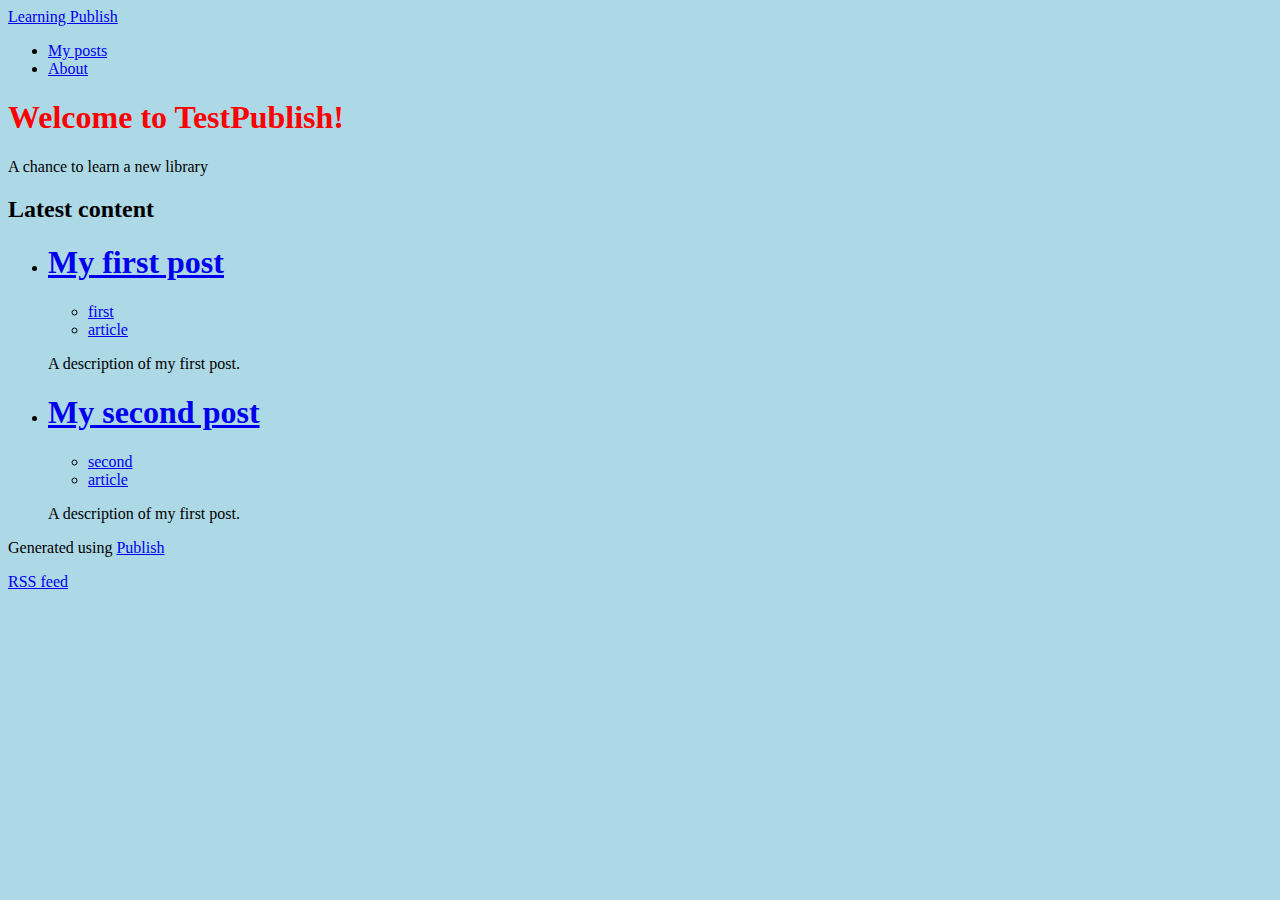
<file: index.html>
<!DOCTYPE html><html lang="en"><head><meta charset="UTF-8"/><meta name="og:site_name" content="Learning Publish"/><link rel="canonical" href="Users/mdias/coding/streams/TestPublish/Output -- file:///Users/mdias/Library/Developer/Xcode/DerivedData/TestPublish-ecrdjafnmfqwvieefegdlvxqttep/Build/Products/Debug/"/><meta name="twitter:url" content="Users/mdias/coding/streams/TestPublish/Output -- file:///Users/mdias/Library/Developer/Xcode/DerivedData/TestPublish-ecrdjafnmfqwvieefegdlvxqttep/Build/Products/Debug/"/><meta name="og:url" content="Users/mdias/coding/streams/TestPublish/Output -- file:///Users/mdias/Library/Developer/Xcode/DerivedData/TestPublish-ecrdjafnmfqwvieefegdlvxqttep/Build/Products/Debug/"/><title>Welcome to TestPublish! | Learning Publish</title><meta name="twitter:title" content="Welcome to TestPublish! | Learning Publish"/><meta name="og:title" content="Welcome to TestPublish! | Learning Publish"/><meta name="description" content="A chance to learn a new library"/><meta name="twitter:description" content="A chance to learn a new library"/><meta name="og:description" content="A chance to learn a new library"/><meta name="twitter:card" content="summary"/><link rel="stylesheet" href="/CustomTheme/styles.css" type="text/css"/><meta name="viewport" content="width=device-width, initial-scale=1.0"/><link rel="shortcut icon" href="/images/favicon.png" type="image/png"/><link rel="alternate" href="/feed.rss" type="application/rss+xml" title="Subscribe to Learning Publish"/><meta name="twitter:image" content="Users/mdias/coding/streams/TestPublish/Output/images/profile.png -- file:///Users/mdias/Library/Developer/Xcode/DerivedData/TestPublish-ecrdjafnmfqwvieefegdlvxqttep/Build/Products/Debug/"/><meta name="og:image" content="Users/mdias/coding/streams/TestPublish/Output/images/profile.png -- file:///Users/mdias/Library/Developer/Xcode/DerivedData/TestPublish-ecrdjafnmfqwvieefegdlvxqttep/Build/Products/Debug/"/></head><body><header><div class="wrapper"><a class="site-name" href="/">Learning Publish</a><nav><ul><li><a href="/posts">My posts</a></li><li><a href="/about">About</a></li></ul></nav></div></header><div class="wrapper"><h1>Welcome to TestPublish!</h1><p class="description">A chance to learn a new library</p><h2>Latest content</h2><ul class="item-list"><li><article><h1><a href="/posts/first-post">My first post</a></h1><ul class="tag-list"><li><a href="/tags/first">first</a></li><li><a href="/tags/article">article</a></li></ul><p>A description of my first post.</p></article></li><li><article><h1><a href="/posts/second-post">My second post</a></h1><ul class="tag-list"><li><a href="/tags/second">second</a></li><li><a href="/tags/article">article</a></li></ul><p>A description of my first post.</p></article></li></ul></div><footer><p>Generated using <a href="https://github.com/johnsundell/publish">Publish</a></p><p><a href="/feed.rss">RSS feed</a></p></footer></body></html>
</file>
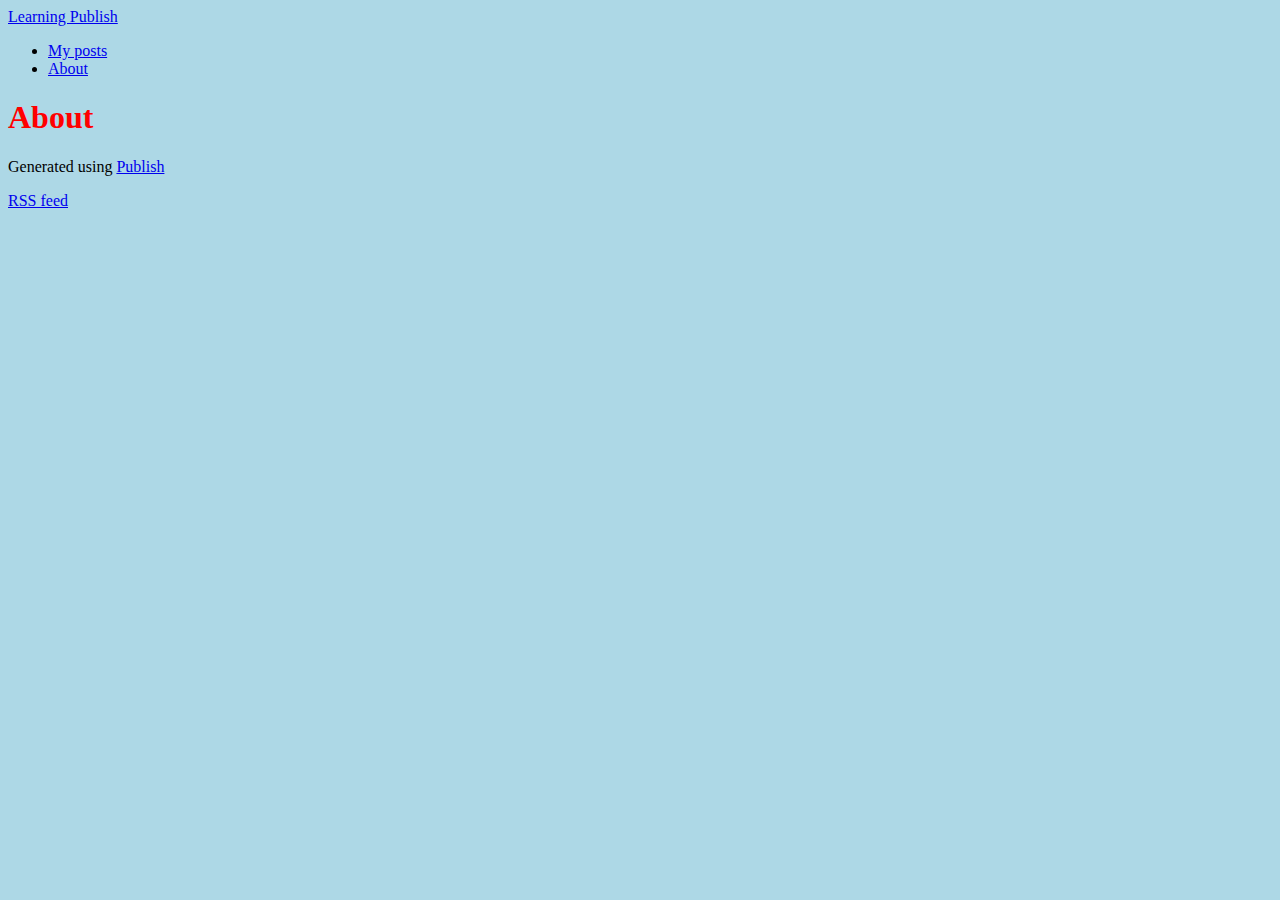
<file: about/index.html>
<!DOCTYPE html><html lang="en"><head><meta charset="UTF-8"/><meta name="og:site_name" content="Learning Publish"/><link rel="canonical" href="Users/mdias/coding/streams/TestPublish/Output/about -- file:///Users/mdias/Library/Developer/Xcode/DerivedData/TestPublish-ecrdjafnmfqwvieefegdlvxqttep/Build/Products/Debug/"/><meta name="twitter:url" content="Users/mdias/coding/streams/TestPublish/Output/about -- file:///Users/mdias/Library/Developer/Xcode/DerivedData/TestPublish-ecrdjafnmfqwvieefegdlvxqttep/Build/Products/Debug/"/><meta name="og:url" content="Users/mdias/coding/streams/TestPublish/Output/about -- file:///Users/mdias/Library/Developer/Xcode/DerivedData/TestPublish-ecrdjafnmfqwvieefegdlvxqttep/Build/Products/Debug/"/><title>About | Learning Publish</title><meta name="twitter:title" content="About | Learning Publish"/><meta name="og:title" content="About | Learning Publish"/><meta name="description" content="A chance to learn a new library"/><meta name="twitter:description" content="A chance to learn a new library"/><meta name="og:description" content="A chance to learn a new library"/><meta name="twitter:card" content="summary"/><link rel="stylesheet" href="/styles.css" type="text/css"/><meta name="viewport" content="width=device-width, initial-scale=1.0"/><link rel="shortcut icon" href="/images/favicon.png" type="image/png"/><link rel="alternate" href="/feed.rss" type="application/rss+xml" title="Subscribe to Learning Publish"/><meta name="twitter:image" content="Users/mdias/coding/streams/TestPublish/Output/images/profile.png -- file:///Users/mdias/Library/Developer/Xcode/DerivedData/TestPublish-ecrdjafnmfqwvieefegdlvxqttep/Build/Products/Debug/"/><meta name="og:image" content="Users/mdias/coding/streams/TestPublish/Output/images/profile.png -- file:///Users/mdias/Library/Developer/Xcode/DerivedData/TestPublish-ecrdjafnmfqwvieefegdlvxqttep/Build/Products/Debug/"/></head><body><header><div class="wrapper"><a class="site-name" href="/">Learning Publish</a><nav><ul><li><a href="/posts">My posts</a></li><li><a class="selected" href="/about">About</a></li></ul></nav></div></header><div class="wrapper"><h1>About</h1><ul class="item-list"></ul></div><footer><p>Generated using <a href="https://github.com/johnsundell/publish">Publish</a></p><p><a href="/feed.rss">RSS feed</a></p></footer></body></html>
</file>
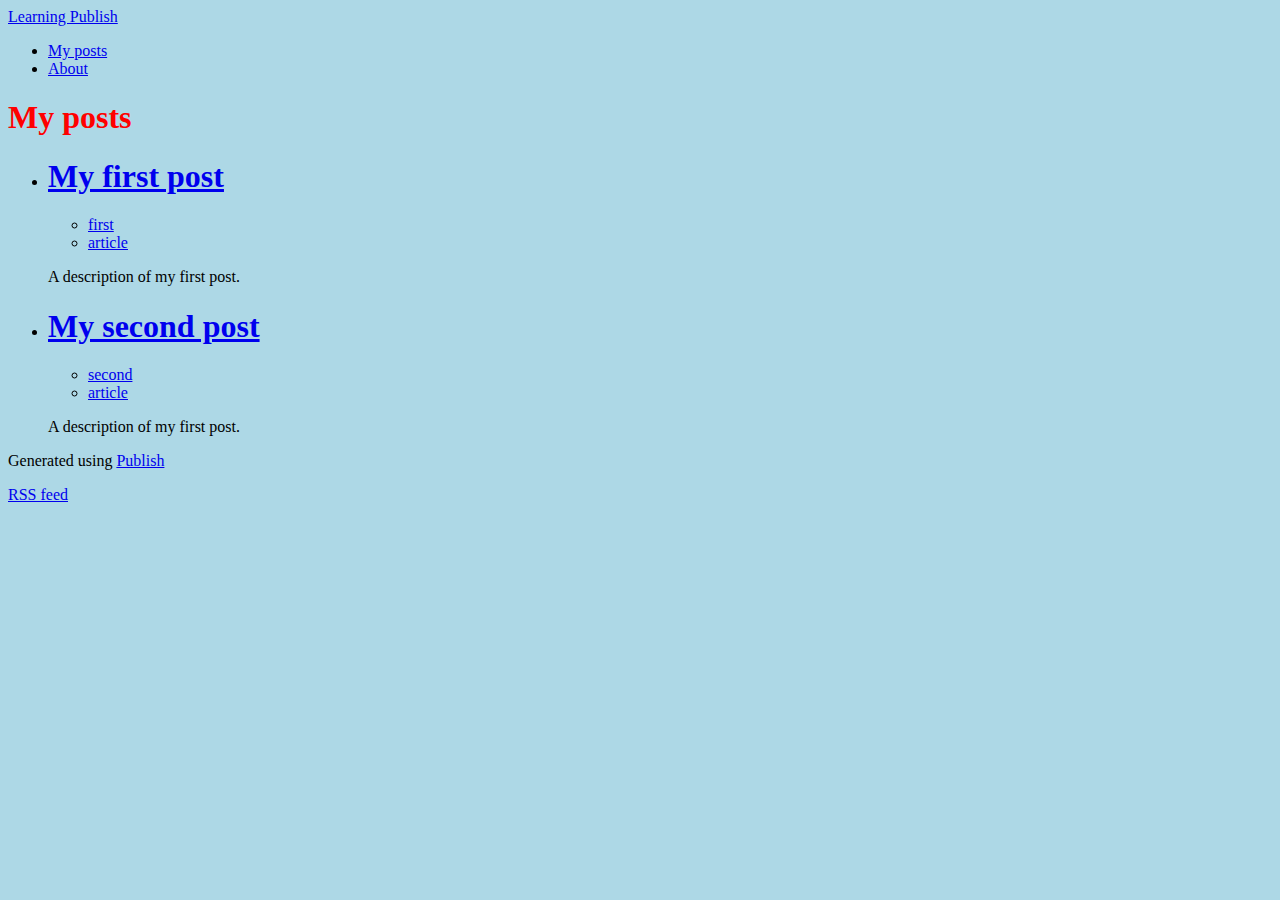
<file: posts/index.html>
<!DOCTYPE html><html lang="en"><head><meta charset="UTF-8"/><meta name="og:site_name" content="Learning Publish"/><link rel="canonical" href="Users/mdias/coding/streams/TestPublish/Output/posts -- file:///Users/mdias/Library/Developer/Xcode/DerivedData/TestPublish-ecrdjafnmfqwvieefegdlvxqttep/Build/Products/Debug/"/><meta name="twitter:url" content="Users/mdias/coding/streams/TestPublish/Output/posts -- file:///Users/mdias/Library/Developer/Xcode/DerivedData/TestPublish-ecrdjafnmfqwvieefegdlvxqttep/Build/Products/Debug/"/><meta name="og:url" content="Users/mdias/coding/streams/TestPublish/Output/posts -- file:///Users/mdias/Library/Developer/Xcode/DerivedData/TestPublish-ecrdjafnmfqwvieefegdlvxqttep/Build/Products/Debug/"/><title>My posts | Learning Publish</title><meta name="twitter:title" content="My posts | Learning Publish"/><meta name="og:title" content="My posts | Learning Publish"/><meta name="description" content="A chance to learn a new library"/><meta name="twitter:description" content="A chance to learn a new library"/><meta name="og:description" content="A chance to learn a new library"/><meta name="twitter:card" content="summary"/><link rel="stylesheet" href="/styles.css" type="text/css"/><meta name="viewport" content="width=device-width, initial-scale=1.0"/><link rel="shortcut icon" href="/images/favicon.png" type="image/png"/><link rel="alternate" href="/feed.rss" type="application/rss+xml" title="Subscribe to Learning Publish"/><meta name="twitter:image" content="Users/mdias/coding/streams/TestPublish/Output/images/profile.png -- file:///Users/mdias/Library/Developer/Xcode/DerivedData/TestPublish-ecrdjafnmfqwvieefegdlvxqttep/Build/Products/Debug/"/><meta name="og:image" content="Users/mdias/coding/streams/TestPublish/Output/images/profile.png -- file:///Users/mdias/Library/Developer/Xcode/DerivedData/TestPublish-ecrdjafnmfqwvieefegdlvxqttep/Build/Products/Debug/"/></head><body><header><div class="wrapper"><a class="site-name" href="/">Learning Publish</a><nav><ul><li><a class="selected" href="/posts">My posts</a></li><li><a href="/about">About</a></li></ul></nav></div></header><div class="wrapper"><h1>My posts</h1><ul class="item-list"><li><article><h1><a href="/posts/first-post">My first post</a></h1><ul class="tag-list"><li><a href="/tags/first">first</a></li><li><a href="/tags/article">article</a></li></ul><p>A description of my first post.</p></article></li><li><article><h1><a href="/posts/second-post">My second post</a></h1><ul class="tag-list"><li><a href="/tags/second">second</a></li><li><a href="/tags/article">article</a></li></ul><p>A description of my first post.</p></article></li></ul></div><footer><p>Generated using <a href="https://github.com/johnsundell/publish">Publish</a></p><p><a href="/feed.rss">RSS feed</a></p></footer></body></html>
</file>
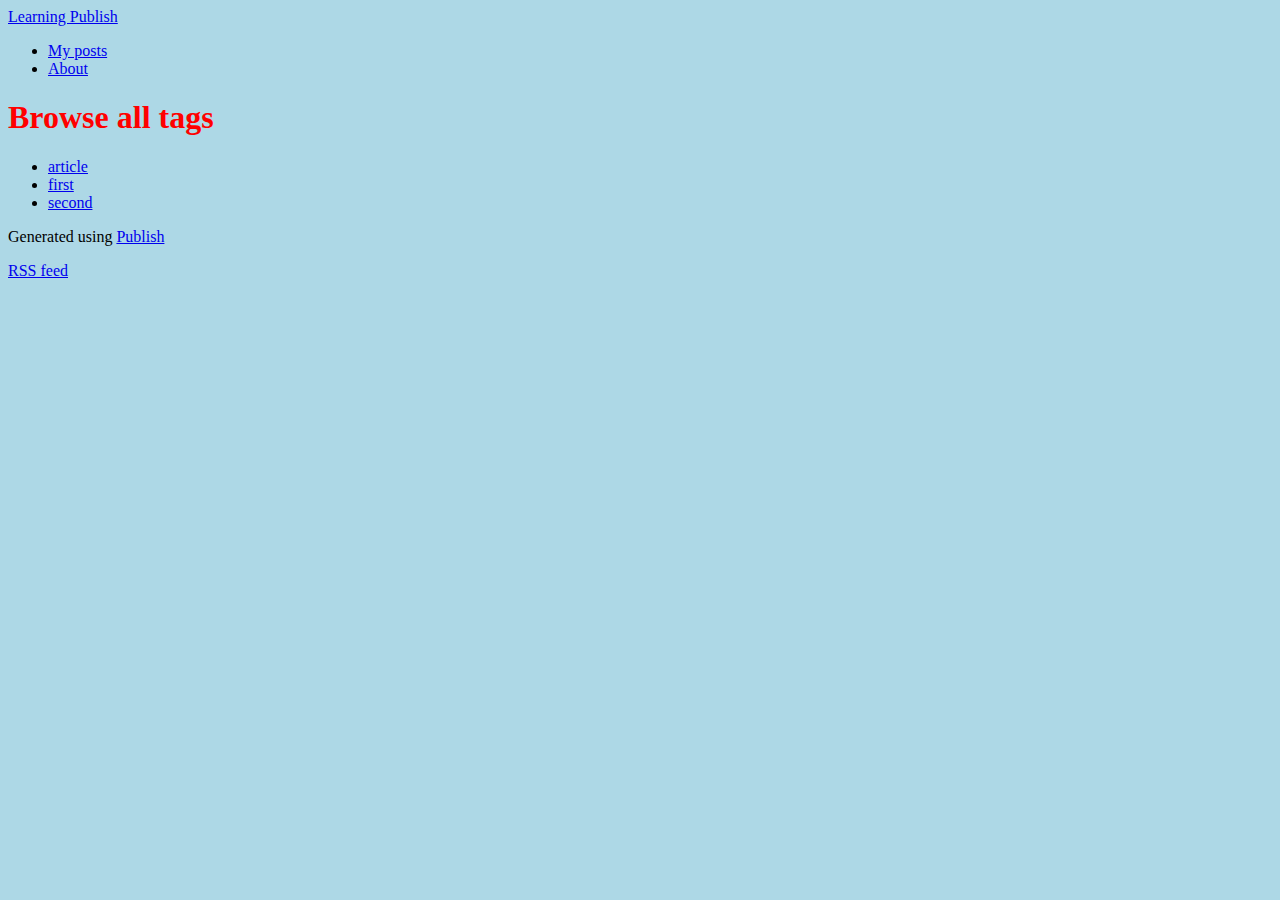
<file: tags/index.html>
<!DOCTYPE html><html lang="en"><head><meta charset="UTF-8"/><meta name="og:site_name" content="Learning Publish"/><link rel="canonical" href="Users/mdias/coding/streams/TestPublish/Output/tags -- file:///Users/mdias/Library/Developer/Xcode/DerivedData/TestPublish-ecrdjafnmfqwvieefegdlvxqttep/Build/Products/Debug/"/><meta name="twitter:url" content="Users/mdias/coding/streams/TestPublish/Output/tags -- file:///Users/mdias/Library/Developer/Xcode/DerivedData/TestPublish-ecrdjafnmfqwvieefegdlvxqttep/Build/Products/Debug/"/><meta name="og:url" content="Users/mdias/coding/streams/TestPublish/Output/tags -- file:///Users/mdias/Library/Developer/Xcode/DerivedData/TestPublish-ecrdjafnmfqwvieefegdlvxqttep/Build/Products/Debug/"/><title>Learning Publish</title><meta name="twitter:title" content="Learning Publish"/><meta name="og:title" content="Learning Publish"/><meta name="description" content="A chance to learn a new library"/><meta name="twitter:description" content="A chance to learn a new library"/><meta name="og:description" content="A chance to learn a new library"/><meta name="twitter:card" content="summary"/><link rel="stylesheet" href="/styles.css" type="text/css"/><meta name="viewport" content="width=device-width, initial-scale=1.0"/><link rel="shortcut icon" href="/images/favicon.png" type="image/png"/><link rel="alternate" href="/feed.rss" type="application/rss+xml" title="Subscribe to Learning Publish"/><meta name="twitter:image" content="Users/mdias/coding/streams/TestPublish/Output/images/profile.png -- file:///Users/mdias/Library/Developer/Xcode/DerivedData/TestPublish-ecrdjafnmfqwvieefegdlvxqttep/Build/Products/Debug/"/><meta name="og:image" content="Users/mdias/coding/streams/TestPublish/Output/images/profile.png -- file:///Users/mdias/Library/Developer/Xcode/DerivedData/TestPublish-ecrdjafnmfqwvieefegdlvxqttep/Build/Products/Debug/"/></head><body><header><div class="wrapper"><a class="site-name" href="/">Learning Publish</a><nav><ul><li><a href="/posts">My posts</a></li><li><a href="/about">About</a></li></ul></nav></div></header><div class="wrapper"><h1>Browse all tags</h1><ul class="all-tags"><li class="tag"><a href="/tags/article">article</a></li><li class="tag"><a href="/tags/first">first</a></li><li class="tag"><a href="/tags/second">second</a></li></ul></div><footer><p>Generated using <a href="https://github.com/johnsundell/publish">Publish</a></p><p><a href="/feed.rss">RSS feed</a></p></footer></body></html>
</file>
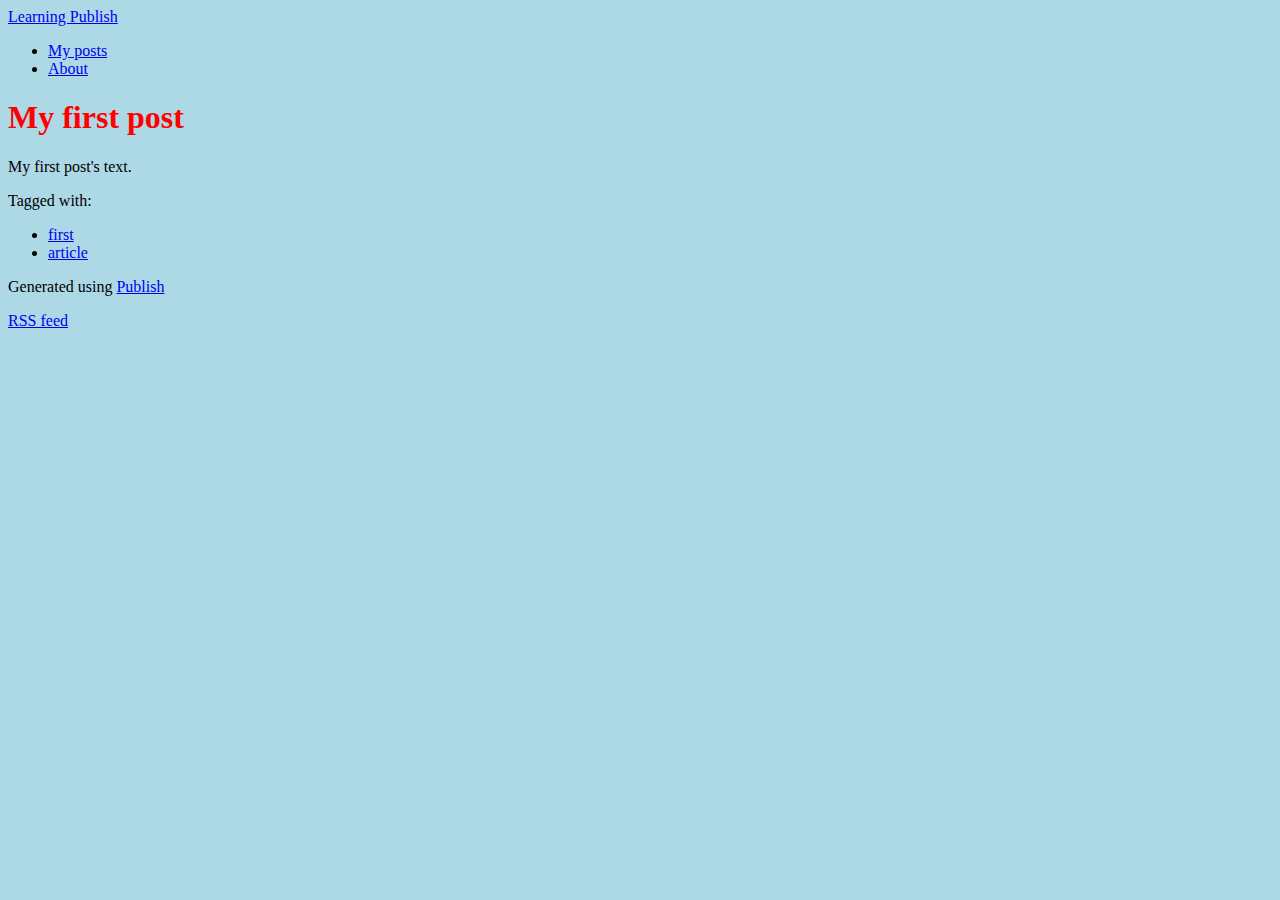
<file: posts/first-post/index.html>
<!DOCTYPE html><html lang="en"><head><meta charset="UTF-8"/><meta name="og:site_name" content="Learning Publish"/><link rel="canonical" href="Users/mdias/coding/streams/TestPublish/Output/posts/first-post -- file:///Users/mdias/Library/Developer/Xcode/DerivedData/TestPublish-ecrdjafnmfqwvieefegdlvxqttep/Build/Products/Debug/"/><meta name="twitter:url" content="Users/mdias/coding/streams/TestPublish/Output/posts/first-post -- file:///Users/mdias/Library/Developer/Xcode/DerivedData/TestPublish-ecrdjafnmfqwvieefegdlvxqttep/Build/Products/Debug/"/><meta name="og:url" content="Users/mdias/coding/streams/TestPublish/Output/posts/first-post -- file:///Users/mdias/Library/Developer/Xcode/DerivedData/TestPublish-ecrdjafnmfqwvieefegdlvxqttep/Build/Products/Debug/"/><title>My first post | Learning Publish</title><meta name="twitter:title" content="My first post | Learning Publish"/><meta name="og:title" content="My first post | Learning Publish"/><meta name="description" content="A description of my first post."/><meta name="twitter:description" content="A description of my first post."/><meta name="og:description" content="A description of my first post."/><meta name="twitter:card" content="summary"/><link rel="stylesheet" href="/styles.css" type="text/css"/><meta name="viewport" content="width=device-width, initial-scale=1.0"/><link rel="shortcut icon" href="/images/favicon.png" type="image/png"/><link rel="alternate" href="/feed.rss" type="application/rss+xml" title="Subscribe to Learning Publish"/><meta name="twitter:image" content="Users/mdias/coding/streams/TestPublish/Output/images/profile.png -- file:///Users/mdias/Library/Developer/Xcode/DerivedData/TestPublish-ecrdjafnmfqwvieefegdlvxqttep/Build/Products/Debug/"/><meta name="og:image" content="Users/mdias/coding/streams/TestPublish/Output/images/profile.png -- file:///Users/mdias/Library/Developer/Xcode/DerivedData/TestPublish-ecrdjafnmfqwvieefegdlvxqttep/Build/Products/Debug/"/></head><body class="item-page"><header><div class="wrapper"><a class="site-name" href="/">Learning Publish</a><nav><ul><li><a class="selected" href="/posts">My posts</a></li><li><a href="/about">About</a></li></ul></nav></div></header><div class="wrapper"><article><div class="content"><h1>My first post</h1><p>My first post's text.</p></div><span>Tagged with: </span><ul class="tag-list"><li><a href="/tags/first">first</a></li><li><a href="/tags/article">article</a></li></ul></article></div><footer><p>Generated using <a href="https://github.com/johnsundell/publish">Publish</a></p><p><a href="/feed.rss">RSS feed</a></p></footer></body></html>
</file>
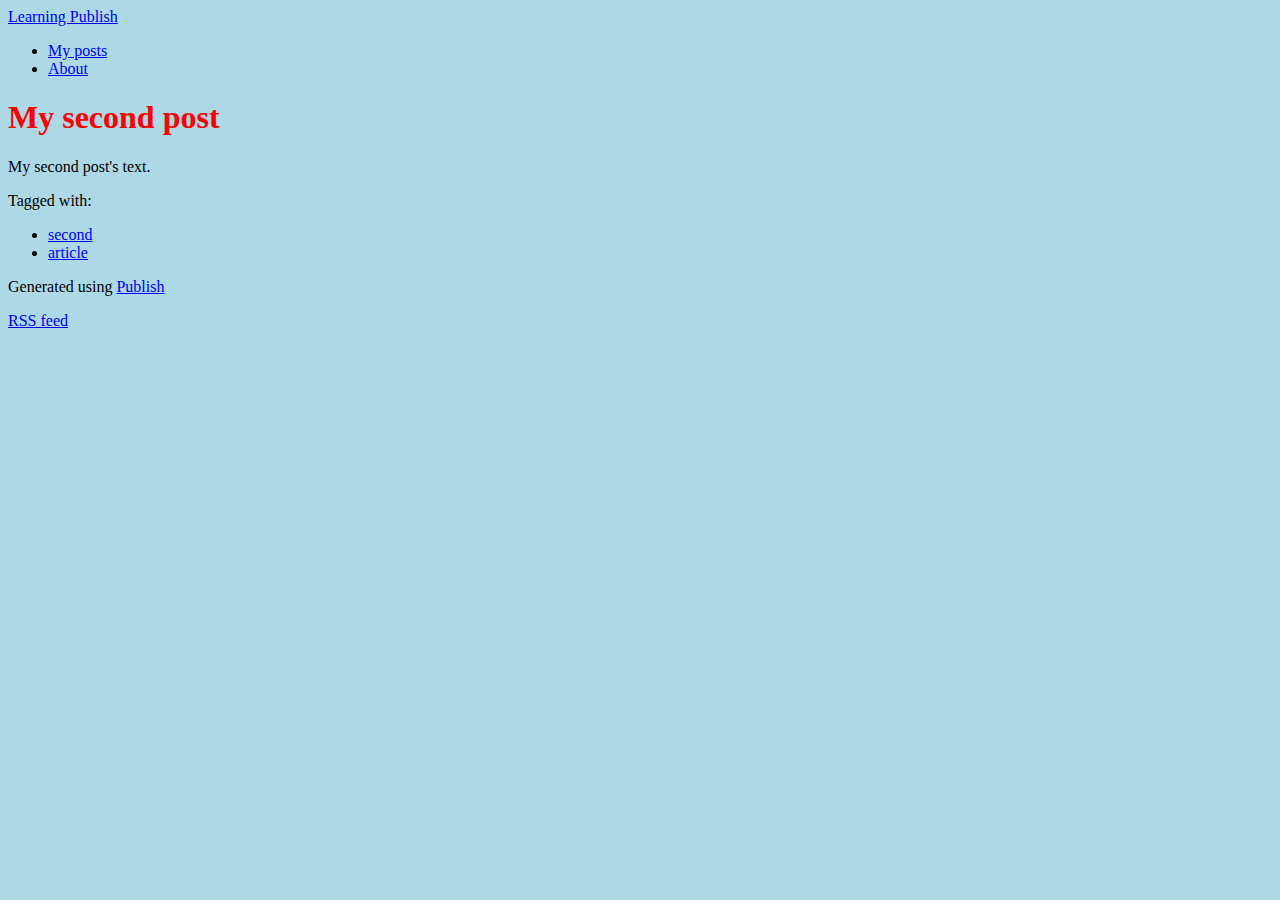
<file: posts/second-post/index.html>
<!DOCTYPE html><html lang="en"><head><meta charset="UTF-8"/><meta name="og:site_name" content="Learning Publish"/><link rel="canonical" href="Users/mdias/coding/streams/TestPublish/Output/posts/second-post -- file:///Users/mdias/Library/Developer/Xcode/DerivedData/TestPublish-ecrdjafnmfqwvieefegdlvxqttep/Build/Products/Debug/"/><meta name="twitter:url" content="Users/mdias/coding/streams/TestPublish/Output/posts/second-post -- file:///Users/mdias/Library/Developer/Xcode/DerivedData/TestPublish-ecrdjafnmfqwvieefegdlvxqttep/Build/Products/Debug/"/><meta name="og:url" content="Users/mdias/coding/streams/TestPublish/Output/posts/second-post -- file:///Users/mdias/Library/Developer/Xcode/DerivedData/TestPublish-ecrdjafnmfqwvieefegdlvxqttep/Build/Products/Debug/"/><title>My second post | Learning Publish</title><meta name="twitter:title" content="My second post | Learning Publish"/><meta name="og:title" content="My second post | Learning Publish"/><meta name="description" content="A description of my first post."/><meta name="twitter:description" content="A description of my first post."/><meta name="og:description" content="A description of my first post."/><meta name="twitter:card" content="summary"/><link rel="stylesheet" href="/styles.css" type="text/css"/><meta name="viewport" content="width=device-width, initial-scale=1.0"/><link rel="shortcut icon" href="/images/favicon.png" type="image/png"/><link rel="alternate" href="/feed.rss" type="application/rss+xml" title="Subscribe to Learning Publish"/><meta name="twitter:image" content="Users/mdias/coding/streams/TestPublish/Output/images/profile.png -- file:///Users/mdias/Library/Developer/Xcode/DerivedData/TestPublish-ecrdjafnmfqwvieefegdlvxqttep/Build/Products/Debug/"/><meta name="og:image" content="Users/mdias/coding/streams/TestPublish/Output/images/profile.png -- file:///Users/mdias/Library/Developer/Xcode/DerivedData/TestPublish-ecrdjafnmfqwvieefegdlvxqttep/Build/Products/Debug/"/></head><body class="item-page"><header><div class="wrapper"><a class="site-name" href="/">Learning Publish</a><nav><ul><li><a class="selected" href="/posts">My posts</a></li><li><a href="/about">About</a></li></ul></nav></div></header><div class="wrapper"><article><div class="content"><h1>My second post</h1><p>My second post's text.</p></div><span>Tagged with: </span><ul class="tag-list"><li><a href="/tags/second">second</a></li><li><a href="/tags/article">article</a></li></ul></article></div><footer><p>Generated using <a href="https://github.com/johnsundell/publish">Publish</a></p><p><a href="/feed.rss">RSS feed</a></p></footer></body></html>
</file>
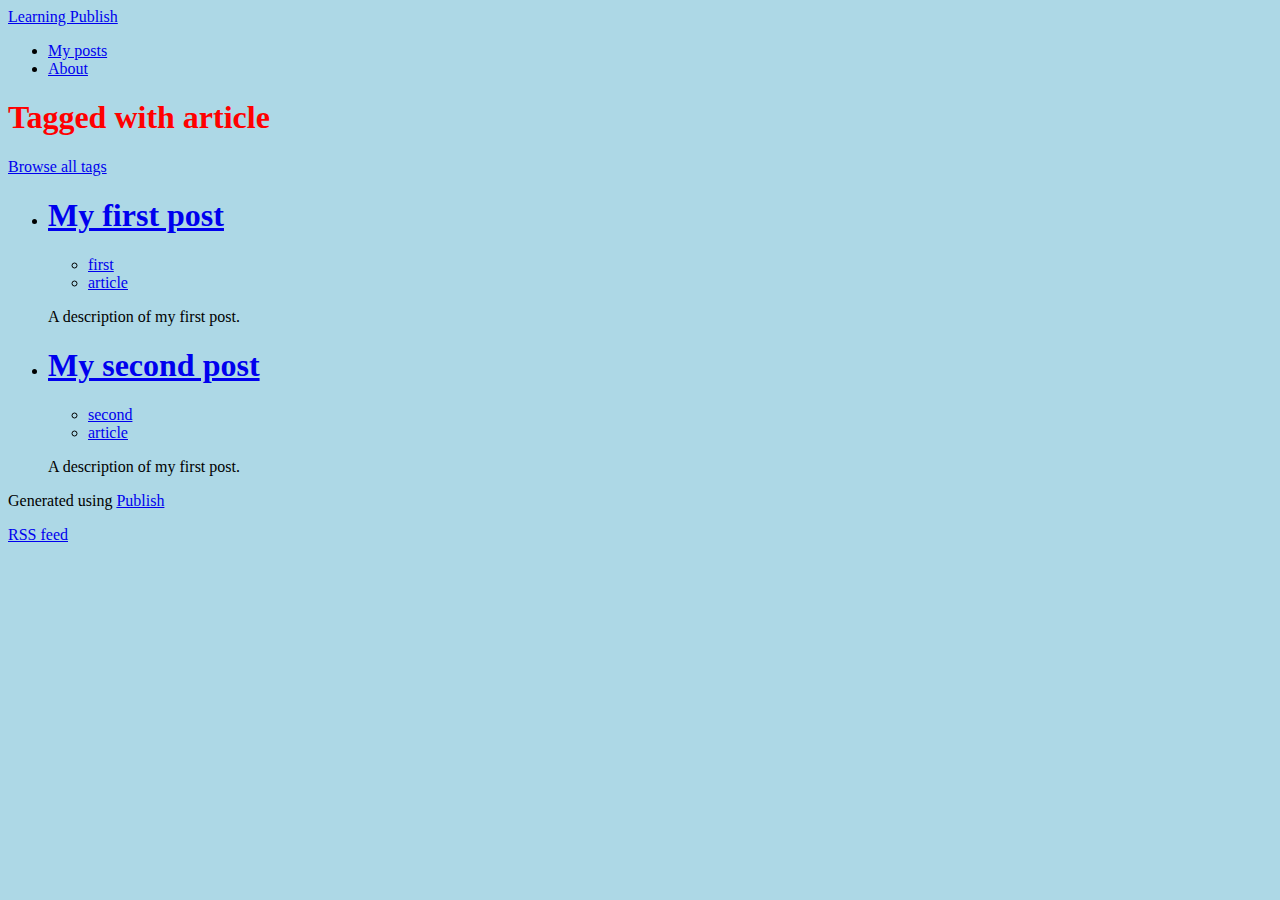
<file: tags/article/index.html>
<!DOCTYPE html><html lang="en"><head><meta charset="UTF-8"/><meta name="og:site_name" content="Learning Publish"/><link rel="canonical" href="Users/mdias/coding/streams/TestPublish/Output/tags/article -- file:///Users/mdias/Library/Developer/Xcode/DerivedData/TestPublish-ecrdjafnmfqwvieefegdlvxqttep/Build/Products/Debug/"/><meta name="twitter:url" content="Users/mdias/coding/streams/TestPublish/Output/tags/article -- file:///Users/mdias/Library/Developer/Xcode/DerivedData/TestPublish-ecrdjafnmfqwvieefegdlvxqttep/Build/Products/Debug/"/><meta name="og:url" content="Users/mdias/coding/streams/TestPublish/Output/tags/article -- file:///Users/mdias/Library/Developer/Xcode/DerivedData/TestPublish-ecrdjafnmfqwvieefegdlvxqttep/Build/Products/Debug/"/><title>Learning Publish</title><meta name="twitter:title" content="Learning Publish"/><meta name="og:title" content="Learning Publish"/><meta name="description" content="A chance to learn a new library"/><meta name="twitter:description" content="A chance to learn a new library"/><meta name="og:description" content="A chance to learn a new library"/><meta name="twitter:card" content="summary"/><link rel="stylesheet" href="/styles.css" type="text/css"/><meta name="viewport" content="width=device-width, initial-scale=1.0"/><link rel="shortcut icon" href="/images/favicon.png" type="image/png"/><link rel="alternate" href="/feed.rss" type="application/rss+xml" title="Subscribe to Learning Publish"/><meta name="twitter:image" content="Users/mdias/coding/streams/TestPublish/Output/images/profile.png -- file:///Users/mdias/Library/Developer/Xcode/DerivedData/TestPublish-ecrdjafnmfqwvieefegdlvxqttep/Build/Products/Debug/"/><meta name="og:image" content="Users/mdias/coding/streams/TestPublish/Output/images/profile.png -- file:///Users/mdias/Library/Developer/Xcode/DerivedData/TestPublish-ecrdjafnmfqwvieefegdlvxqttep/Build/Products/Debug/"/></head><body><header><div class="wrapper"><a class="site-name" href="/">Learning Publish</a><nav><ul><li><a href="/posts">My posts</a></li><li><a href="/about">About</a></li></ul></nav></div></header><div class="wrapper"><h1>Tagged with <span class="tag">article</span></h1><a class="browse-all" href="/tags">Browse all tags</a><ul class="item-list"><li><article><h1><a href="/posts/first-post">My first post</a></h1><ul class="tag-list"><li><a href="/tags/first">first</a></li><li><a href="/tags/article">article</a></li></ul><p>A description of my first post.</p></article></li><li><article><h1><a href="/posts/second-post">My second post</a></h1><ul class="tag-list"><li><a href="/tags/second">second</a></li><li><a href="/tags/article">article</a></li></ul><p>A description of my first post.</p></article></li></ul></div><footer><p>Generated using <a href="https://github.com/johnsundell/publish">Publish</a></p><p><a href="/feed.rss">RSS feed</a></p></footer></body></html>
</file>
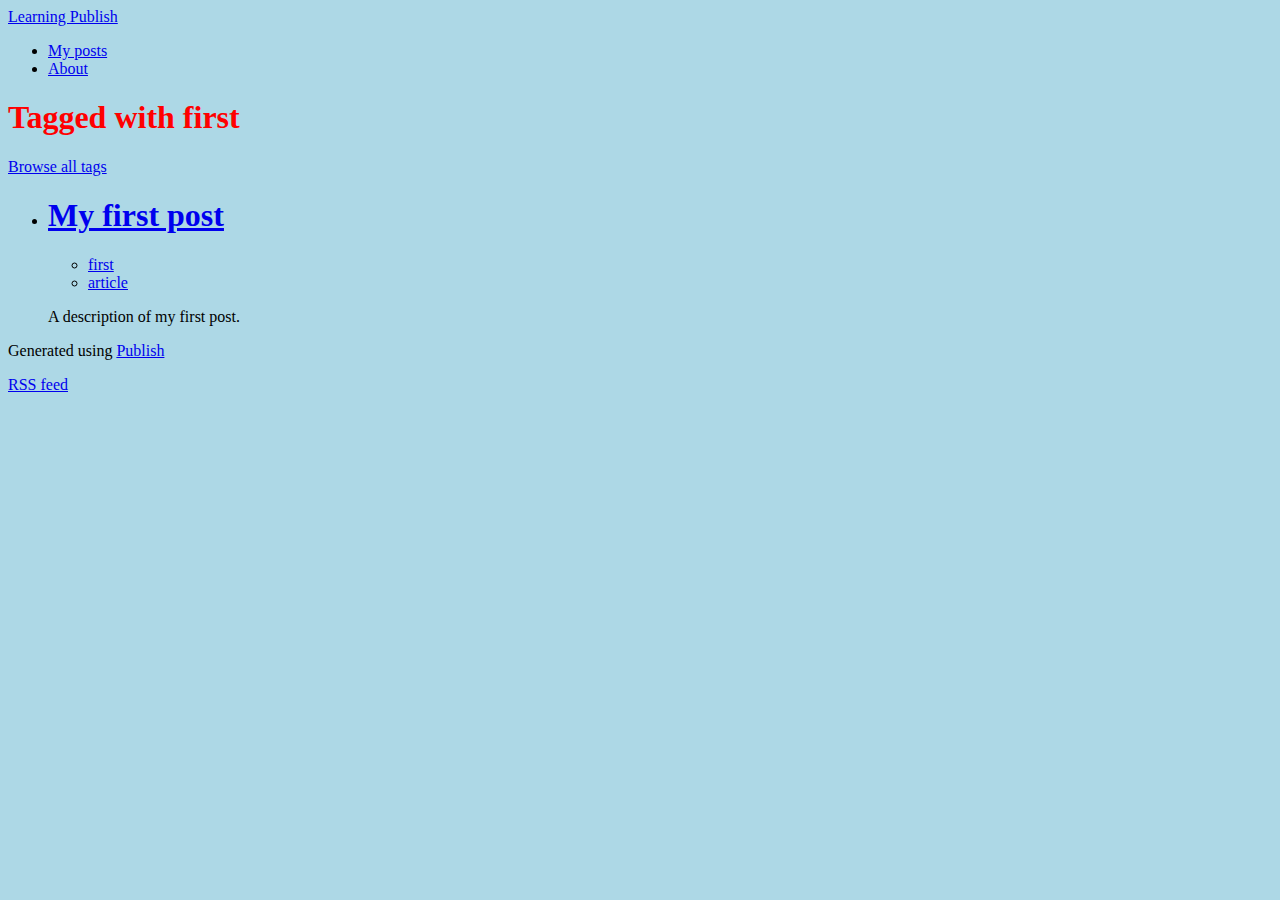
<file: tags/first/index.html>
<!DOCTYPE html><html lang="en"><head><meta charset="UTF-8"/><meta name="og:site_name" content="Learning Publish"/><link rel="canonical" href="Users/mdias/coding/streams/TestPublish/Output/tags/first -- file:///Users/mdias/Library/Developer/Xcode/DerivedData/TestPublish-ecrdjafnmfqwvieefegdlvxqttep/Build/Products/Debug/"/><meta name="twitter:url" content="Users/mdias/coding/streams/TestPublish/Output/tags/first -- file:///Users/mdias/Library/Developer/Xcode/DerivedData/TestPublish-ecrdjafnmfqwvieefegdlvxqttep/Build/Products/Debug/"/><meta name="og:url" content="Users/mdias/coding/streams/TestPublish/Output/tags/first -- file:///Users/mdias/Library/Developer/Xcode/DerivedData/TestPublish-ecrdjafnmfqwvieefegdlvxqttep/Build/Products/Debug/"/><title>Learning Publish</title><meta name="twitter:title" content="Learning Publish"/><meta name="og:title" content="Learning Publish"/><meta name="description" content="A chance to learn a new library"/><meta name="twitter:description" content="A chance to learn a new library"/><meta name="og:description" content="A chance to learn a new library"/><meta name="twitter:card" content="summary"/><link rel="stylesheet" href="/styles.css" type="text/css"/><meta name="viewport" content="width=device-width, initial-scale=1.0"/><link rel="shortcut icon" href="/images/favicon.png" type="image/png"/><link rel="alternate" href="/feed.rss" type="application/rss+xml" title="Subscribe to Learning Publish"/><meta name="twitter:image" content="Users/mdias/coding/streams/TestPublish/Output/images/profile.png -- file:///Users/mdias/Library/Developer/Xcode/DerivedData/TestPublish-ecrdjafnmfqwvieefegdlvxqttep/Build/Products/Debug/"/><meta name="og:image" content="Users/mdias/coding/streams/TestPublish/Output/images/profile.png -- file:///Users/mdias/Library/Developer/Xcode/DerivedData/TestPublish-ecrdjafnmfqwvieefegdlvxqttep/Build/Products/Debug/"/></head><body><header><div class="wrapper"><a class="site-name" href="/">Learning Publish</a><nav><ul><li><a href="/posts">My posts</a></li><li><a href="/about">About</a></li></ul></nav></div></header><div class="wrapper"><h1>Tagged with <span class="tag">first</span></h1><a class="browse-all" href="/tags">Browse all tags</a><ul class="item-list"><li><article><h1><a href="/posts/first-post">My first post</a></h1><ul class="tag-list"><li><a href="/tags/first">first</a></li><li><a href="/tags/article">article</a></li></ul><p>A description of my first post.</p></article></li></ul></div><footer><p>Generated using <a href="https://github.com/johnsundell/publish">Publish</a></p><p><a href="/feed.rss">RSS feed</a></p></footer></body></html>
</file>
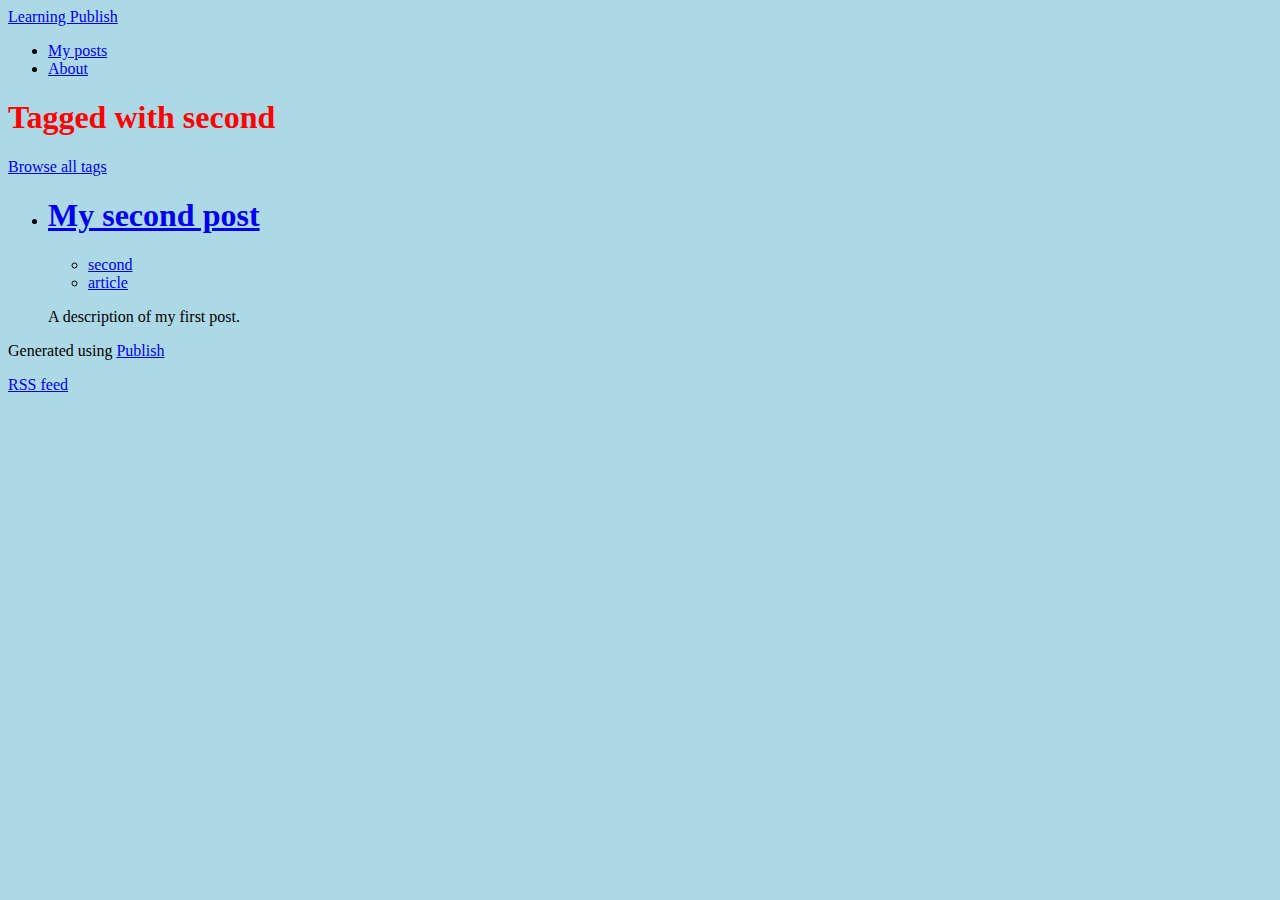
<file: tags/second/index.html>
<!DOCTYPE html><html lang="en"><head><meta charset="UTF-8"/><meta name="og:site_name" content="Learning Publish"/><link rel="canonical" href="Users/mdias/coding/streams/TestPublish/Output/tags/second -- file:///Users/mdias/Library/Developer/Xcode/DerivedData/TestPublish-ecrdjafnmfqwvieefegdlvxqttep/Build/Products/Debug/"/><meta name="twitter:url" content="Users/mdias/coding/streams/TestPublish/Output/tags/second -- file:///Users/mdias/Library/Developer/Xcode/DerivedData/TestPublish-ecrdjafnmfqwvieefegdlvxqttep/Build/Products/Debug/"/><meta name="og:url" content="Users/mdias/coding/streams/TestPublish/Output/tags/second -- file:///Users/mdias/Library/Developer/Xcode/DerivedData/TestPublish-ecrdjafnmfqwvieefegdlvxqttep/Build/Products/Debug/"/><title>Learning Publish</title><meta name="twitter:title" content="Learning Publish"/><meta name="og:title" content="Learning Publish"/><meta name="description" content="A chance to learn a new library"/><meta name="twitter:description" content="A chance to learn a new library"/><meta name="og:description" content="A chance to learn a new library"/><meta name="twitter:card" content="summary"/><link rel="stylesheet" href="/styles.css" type="text/css"/><meta name="viewport" content="width=device-width, initial-scale=1.0"/><link rel="shortcut icon" href="/images/favicon.png" type="image/png"/><link rel="alternate" href="/feed.rss" type="application/rss+xml" title="Subscribe to Learning Publish"/><meta name="twitter:image" content="Users/mdias/coding/streams/TestPublish/Output/images/profile.png -- file:///Users/mdias/Library/Developer/Xcode/DerivedData/TestPublish-ecrdjafnmfqwvieefegdlvxqttep/Build/Products/Debug/"/><meta name="og:image" content="Users/mdias/coding/streams/TestPublish/Output/images/profile.png -- file:///Users/mdias/Library/Developer/Xcode/DerivedData/TestPublish-ecrdjafnmfqwvieefegdlvxqttep/Build/Products/Debug/"/></head><body><header><div class="wrapper"><a class="site-name" href="/">Learning Publish</a><nav><ul><li><a href="/posts">My posts</a></li><li><a href="/about">About</a></li></ul></nav></div></header><div class="wrapper"><h1>Tagged with <span class="tag">second</span></h1><a class="browse-all" href="/tags">Browse all tags</a><ul class="item-list"><li><article><h1><a href="/posts/second-post">My second post</a></h1><ul class="tag-list"><li><a href="/tags/second">second</a></li><li><a href="/tags/article">article</a></li></ul><p>A description of my first post.</p></article></li></ul></div><footer><p>Generated using <a href="https://github.com/johnsundell/publish">Publish</a></p><p><a href="/feed.rss">RSS feed</a></p></footer></body></html>
</file>
<file: CustomTheme/styles.css>
body {
  background-color: lightblue;
}

h1 {
    color: red;
}
</file>
<file: styles.css>
body {
  background-color: lightblue;
}

h1 {
    color: red;
}
</file>
